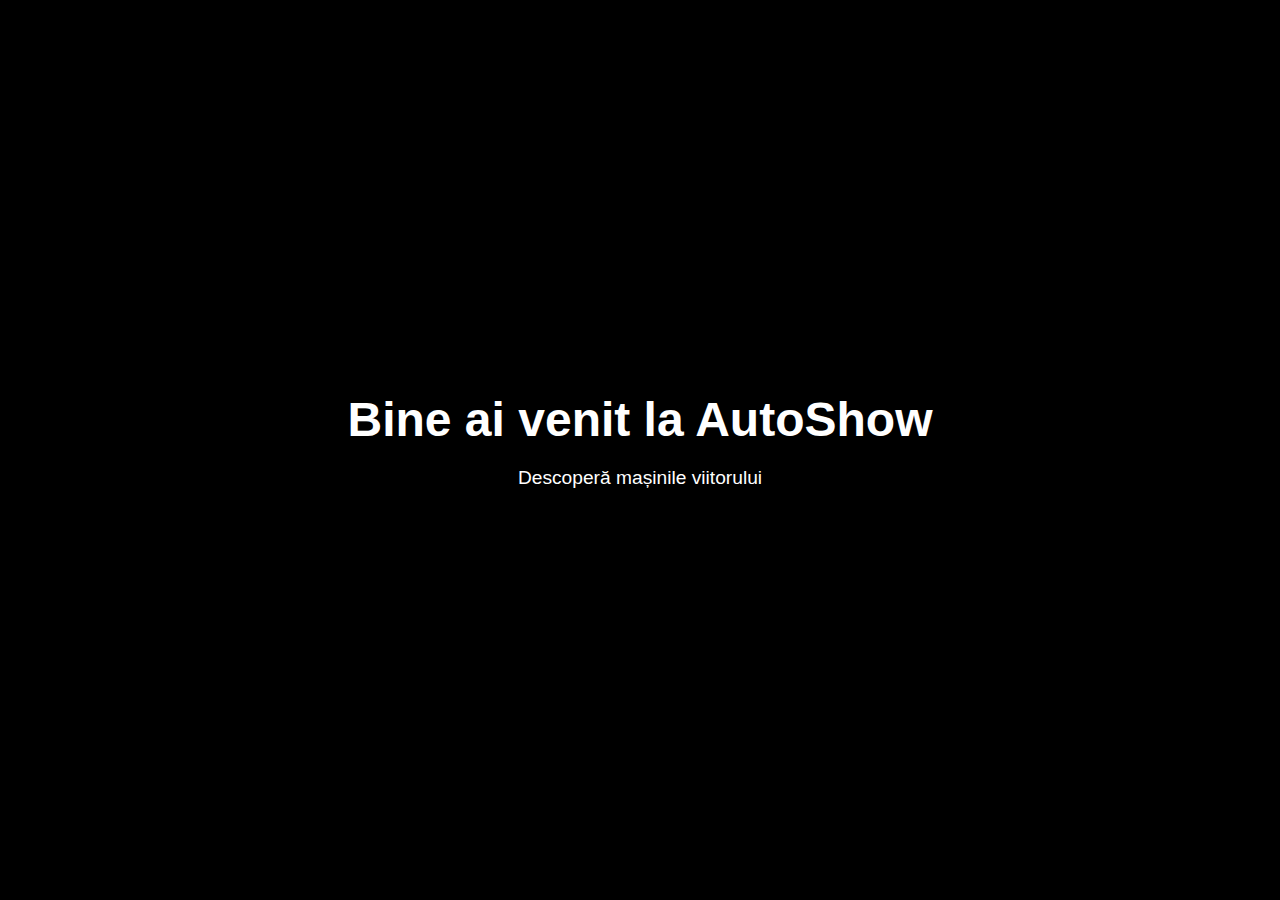
<file: test.html>
<!DOCTYPE html>
<html lang="ro">
<head>
  <meta charset="UTF-8">
  <meta name="viewport" content="width=device-width, initial-scale=1.0">
  <title>AutoShow</title>
  <style>
    body, html {
      margin: 0;
      padding: 0;
      height: 100%;
      font-family: Arial, sans-serif;
      color: white;
    }

    .hero {
      position: relative;
      height: 100vh;
      overflow: hidden;
    }

    .hero video {
      position: absolute;
      top: 0;
      left: 0;
      width: 100%;
      height: 100%;
      object-fit: cover;
      z-index: -1;
      background: black;
    }

    .hero-content {
      position: relative;
      z-index: 1;
      display: flex;
      flex-direction: column;
      justify-content: center;
      align-items: center;
      height: 100%;
      text-align: center;
      background: rgba(0,0,0,0.4); /* overlay pentru contrast */
    }

    h1 {
      font-size: 3rem;
      margin: 0;
    }

    p {
      font-size: 1.2rem;
    }
  </style>
</head>
<body>
  <div class="hero">
    <video autoplay muted loop playsinline>
      <source src="https://www.w3schools.com/howto/rain.mp4" type="video/mp4">
      Browserul tău nu suportă video.
    </video>
    <div class="hero-content">
      <h1>Bine ai venit la AutoShow</h1>
      <p>Descoperă mașinile viitorului</p>
    </div>
  </div>
</body>
</html>
</file>
